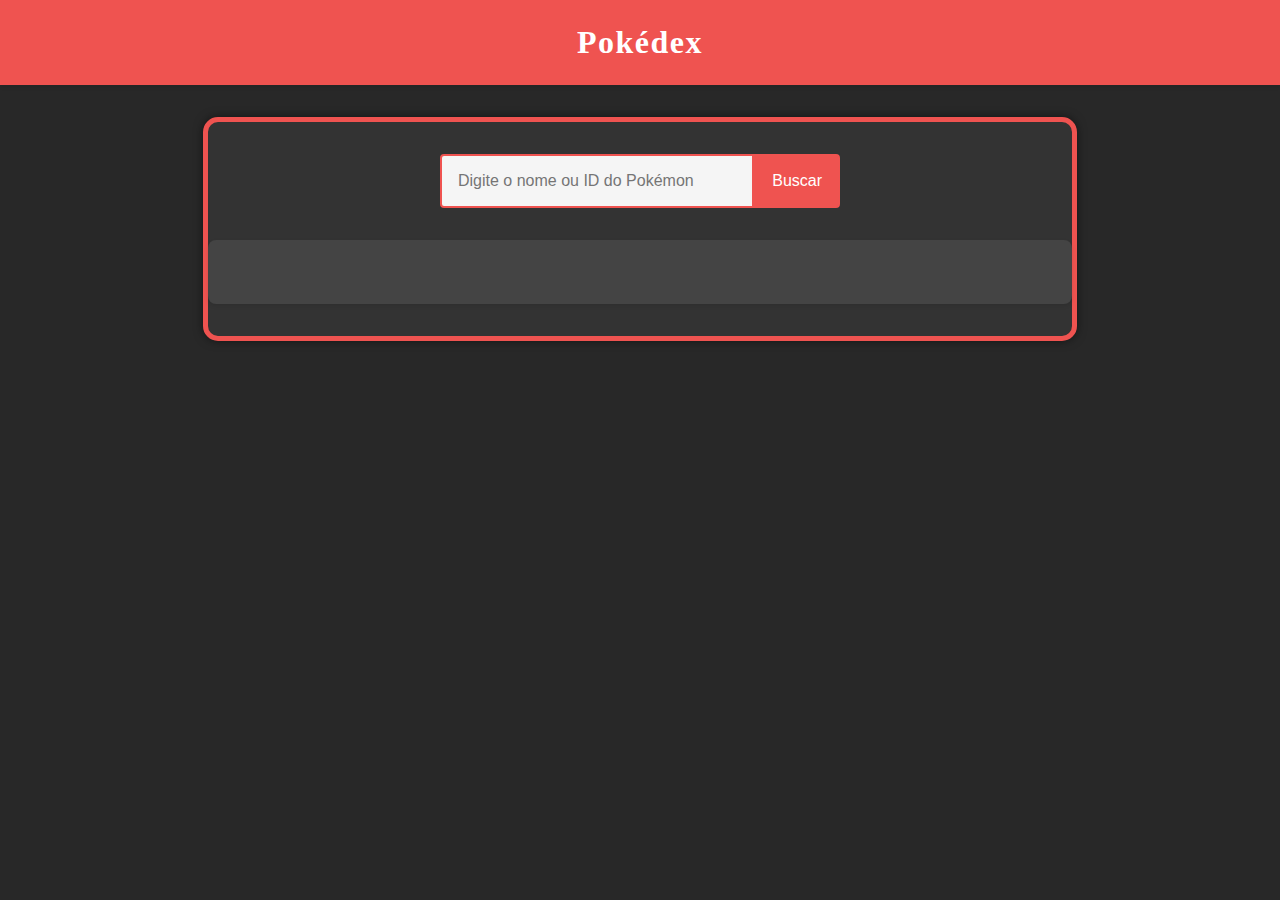
<file: Projeto-POKE-API/POKEDEX/POKEDEX - final/index.html>
<!DOCTYPE html>
<html lang="pt-Br">
<head>
    <meta charset="UTF-8">
    <meta name="viewport" content="width=device-width, initial-scale=1.0">
    <title>Pokédex</title>
    <link rel="stylesheet" href="style.css">
</head>
<body>
    <header>
        <h1>Pokédex</h1>
    </header>
    <main>
        <div id="busca-container">
            <input type="text" id="pokemon-busca" placeholder="Digite o nome ou ID do Pokémon">
            <button onclick="searchPokemon()">Buscar</button>
        </div>
        <div id="pokemon-container"></div>
    </main>
    <script src="script.js"></script>
</body>
</html>
</file>
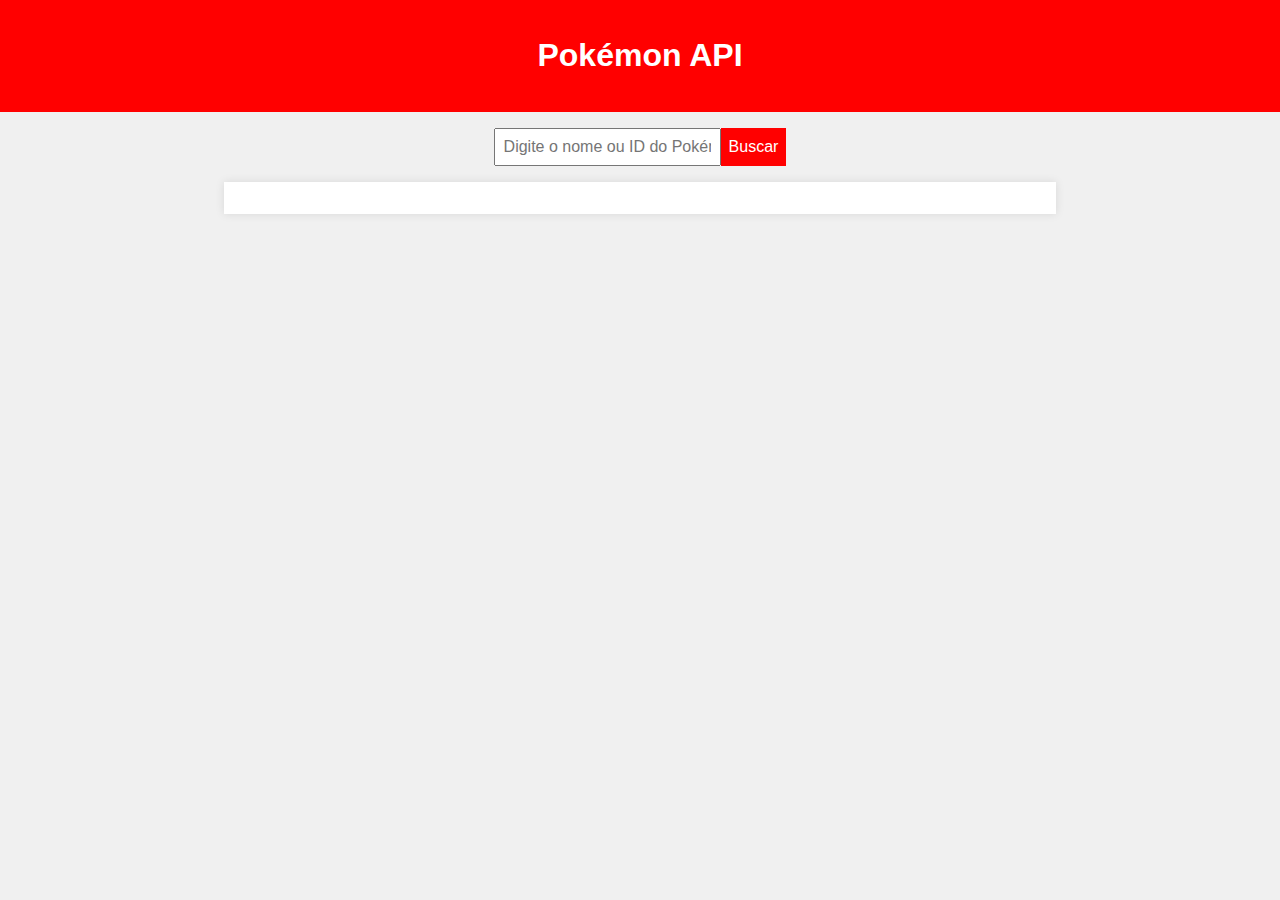
<file: Projeto-POKE-API/POKEDEX/Evolução do código/POKE API - base/index.html>
<!DOCTYPE html>
<html lang="pt-BR">
<head>
    <meta charset="UTF-8">
    <meta name="viewport" content="width=device-width, initial-scale=1.0">
    <title>Pokémon API</title>
    <link rel="stylesheet" href="style.css">
</head>
<body>
    <header>
        <h1>Pokémon API</h1>
    </header>
    <main>
        <div id="search-container">
            <input type="text" id="pokemon-search" placeholder="Digite o nome ou ID do Pokémon">
            <button onclick="searchPokemon()">Buscar</button>
        </div>
        <div id="pokemon-container"></div>
    </main>
    <script src="script.js"></script>
</body>
</html>
</file>
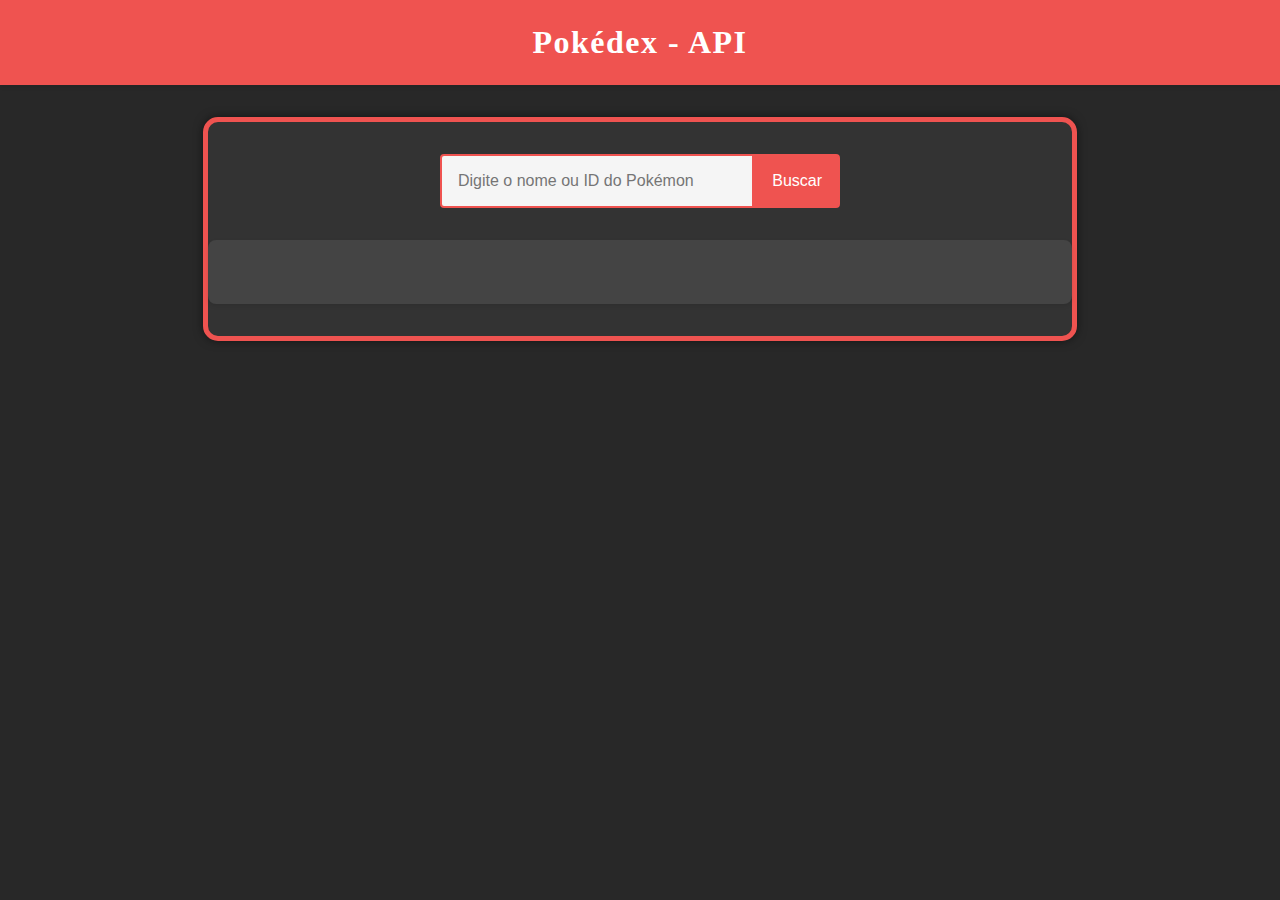
<file: Projeto-POKE-API/POKEDEX/Evolução do código/POKE API - style/index.html>
<!DOCTYPE html>
<html lang="Pt-BR">
<head>
    <meta charset="UTF-8">
    <meta name="viewport" content="width=device-width, initial-scale=1.0">
    <title>Pokédex API</title>
    <link rel="stylesheet" href="style.css">
</head>
<body>
    <header>
        <h1>Pokédex - API</h1>
    </header>
    <main>
        <div id="search-container">
            <input type="text" id="pokemon-search" placeholder="Digite o nome ou ID do Pokémon">
            <button onclick="searchPokemon()">Buscar</button>
        </div>
        <div id="pokemon-container"></div>
    </main>
    <script src="script.js"></script>
</body>
</html>
</file>
<file: Projeto-POKE-API/POKEDEX/POKEDEX - final/style.css>
body {
    font-family: 'Press Start 2P', cursive;
    margin: 0;
    padding: 0;
    display: flex;
    flex-direction: column;
    align-items: center;
    background-color: #282828;
    color: #fff;
    min-height: 100vh;
}

header {
    background-color: #ef5350;
    width: 100%;
    text-align: center;
    padding: 1.5rem 0;
    color: white;
    box-shadow: 0 2px 4px rgba(0, 0, 0, 0.1);
    margin-bottom: 2rem;
}

h1 {
    margin: 0;
    font-size: 2rem;
    letter-spacing: 1.5px;
}

main {
    display: flex;
    flex-direction: column;
    align-items: center;
    padding: 2rem;
    width: 100%;
    max-width: 800px;
    background-color: #333;
    border: 5px solid #ef5350;
    border-radius: 15px;
    box-shadow: 0 0 10px rgba(0, 0, 0, 0.5);
}

#busca-container {
    display: flex;
    margin-bottom: 2rem;
    width: 100%;
    max-width: 400px;
}

#pokemon-busca {
    padding: 1rem;
    font-size: 1rem;
    flex-grow: 1;
    border: 2px solid #ef5350;
    border-radius: 4px 0 0 4px;
    outline: none;
    background-color: #f5f5f5;
    color: #333;
}

button {
    padding: 1rem;
    font-size: 1rem;
    background-color: #ef5350;
    color: white;
    border: 2px solid #ef5350;
    border-radius: 0 4px 4px 0;
    cursor: pointer;
    transition: background-color 0.3s;
}

button:hover {
    background-color: #d32f2f;
}

#pokemon-container {
    display: flex;
    flex-direction: column;
    align-items: center;
    width: 100%;
    padding: 2rem;
    background-color: #444;
    box-shadow: 0 2px 4px rgba(0, 0, 0, 0.1);
    border-radius: 8px;
    transition: transform 0.3s, opacity 0.3s;
}

#pokemon-container h2 {
    margin: 0;
    font-size: 2rem;
    color: #ef5350;
    text-transform: capitalize;
}

#pokemon-container img {
    width: 150px;
    height: 150px;
    margin: 1rem 0;
    animation: bounce 1s ease infinite;
}

.pokemon-detalhes {
    display: flex;
    flex-direction: column;
    align-items: center;
}

.pokemon-detalhes p {
    margin: 0.5rem 0;
    font-size: 1.1rem;
}

.pokemon-tipo {
    padding: 0.2rem 0.5rem;
    border-radius: 4px;
    margin: 0.2rem;
    text-transform: capitalize;
    color: white;
}

.pokemon-status {
    display: flex;
    flex-wrap: wrap;
    justify-content: center;
}

.pokemon-status p {
    padding: 0.5rem;
    border-radius: 4px;
    margin: 0.2rem;
    box-shadow: 0 1px 3px rgba(0, 0, 0, 0.1);
}

/* Cores dos Tipos de Pokémon ======================================================================================================================================================*/
.pokemon-tipo.normal { background-color: #A8A77A; }
.pokemon-tipo.fire { background-color: #EE8130; }
.pokemon-tipo.water { background-color: #6390F0; }
.pokemon-tipo.electric { background-color: #F7D02C; }
.pokemon-tipo.grass { background-color: #7AC74C; }
.pokemon-tipo.ice { background-color: #96D9D6; }
.pokemon-tipo.fighting { background-color: #C22E28; }
.pokemon-tipo.poison { background-color: #A33EA1; }
.pokemon-tipo.ground { background-color: #E2BF65; }
.pokemon-tipo.flying { background-color: #A98FF3; }
.pokemon-tipo.psychic { background-color: #F95587; }
.pokemon-tipo.bug { background-color: #A6B91A; }
.pokemon-tipo.rock { background-color: #B6A136; }
.pokemon-tipo.ghost { background-color: #735797; }
.pokemon-tipo.dragon { background-color: #6F35FC; }
.pokemon-tipo.dark { background-color: #705746; }
.pokemon-tipo.steel { background-color: #B7B7CE; }
.pokemon-tipo.fairy { background-color: #D685AD; }

/* Animações =======================================================================================================================================================================*/
@keyframes bounce {
    0%, 100% {
        transform: translateY(0);
    }
    50% {
        transform: translateY(-10px);
    }
}

/* Responsividade ===================================================================================================================================================================*/
@media (max-width: 600px) {
    main {
        padding: 1rem;
        margin-top: 0;
    }
    
    #busca-container {
        flex-direction: column;
        align-items: stretch;
    }
    
    #pokemon-busca {
        margin-bottom: 0.5rem;
        border-radius: 4px;
    }
    
    button {
        border-radius: 4px;
    }
}
</file>
<file: Projeto-POKE-API/POKEDEX/Evolução do código/POKE API - base/style.css>
body {
    font-family: Arial, sans-serif;
    margin: 0;
    padding: 0;
    display: flex;
    flex-direction: column;
    align-items: center;
    background-color: #f0f0f0;
}

header {
    background-color: red;
    width: 100%;
    text-align: center;
    padding: 1rem 0;
    color: white;
}

main {
    display: flex;
    flex-direction: column;
    align-items: center;
    padding: 1rem;
    width: 100%;
    max-width: 800px;
}

#search-container {
    display: flex;
    margin-bottom: 1rem;
}

#pokemon-search {
    padding: 0.5rem;
    font-size: 1rem;
}

button {
    padding: 0.5rem;
    font-size: 1rem;
    background-color: red;
    color: white;
    border: none;
    cursor: pointer;
}

button:hover {
    background-color: #9c0202;
}

#pokemon-container {
    display: flex;
    flex-direction: column;
    align-items: center;
    width: 100%;
    background-color: white;
    padding: 1rem;
    box-shadow: 0 0 10px rgba(0, 0, 0, 0.1);
}
#pokemon-container h2 {
    margin: 0;
    font-size: 2rem;
    color: darkslategray;
}

#pokemon-container img {
    width: 150px;
    height: 150px;
    margin: 1rem 0;
    animation: bounce 1s ease infinite;
}

#pokemon-container p {
    margin: 0.5rem 0;
    font-size: 1.1rem;
}

/* Animações */
@keyframes bounce {
    0%, 100% {
        transform: translateY(0);
    }
    50% {
        transform: translateY(-10px);
    }
}

/* Responsividade */
@media (max-width: 600px) {
    main {
        padding: 0.5rem;
    }
    
    #search-container {
        flex-direction: column;
        align-items: stretch;
    }
    
    #pokemon-search {
        margin-bottom: 0.5rem;
    }
}
</file>
<file: Projeto-POKE-API/POKEDEX/Evolução do código/POKE API - style/style.css>
/* Estilos Globais */

body {
    font-family: 'Press Start 2P', cursive;
    margin: 0;
    padding: 0;
    display: flex;
    flex-direction: column;
    align-items: center;
    background-color: #282828;
    color: #fff;
    min-height: 100vh;
}

header {
    background-color: #ef5350;
    width: 100%;
    text-align: center;
    padding: 1.5rem 0;
    color: white;
    box-shadow: 0 2px 4px rgba(0, 0, 0, 0.1);
    margin-bottom: 2rem;
}

h1 {
    margin: 0;
    font-size: 2rem;
    letter-spacing: 1.5px;
}

main {
    display: flex;
    flex-direction: column;
    align-items: center;
    padding: 2rem;
    width: 100%;
    max-width: 800px;
    background-color: #333;
    border: 5px solid #ef5350;
    border-radius: 15px;
    box-shadow: 0 0 10px rgba(0, 0, 0, 0.5);
}

#search-container {
    display: flex;
    margin-bottom: 2rem;
    width: 100%;
    max-width: 400px;
}

#pokemon-search {
    padding: 1rem;
    font-size: 1rem;
    flex-grow: 1;
    border: 2px solid #ef5350;
    border-radius: 4px 0 0 4px;
    outline: none;
    background-color: #f5f5f5;
    color: #333;
}

button {
    padding: 1rem;
    font-size: 1rem;
    background-color: #ef5350;
    color: white;
    border: 2px solid #ef5350;
    border-radius: 0 4px 4px 0;
    cursor: pointer;
    transition: background-color 0.3s;
}

button:hover {
    background-color: #d32f2f;
}

#pokemon-container {
    display: flex;
    flex-direction: column;
    align-items: center;
    width: 100%;
    padding: 2rem;
    background-color: #444;
    box-shadow: 0 2px 4px rgba(0, 0, 0, 0.1);
    border-radius: 8px;
    transition: transform 0.3s, opacity 0.3s;
}

#pokemon-container h2 {
    margin: 0;
    font-size: 2rem;
    color: #ef5350;
    text-transform: capitalize;
}

#pokemon-container img {
    width: 150px;
    height: 150px;
    margin: 1rem 0;
    animation: bounce 1s ease infinite;
}

.pokemon-details {
    display: flex;
    flex-direction: column;
    align-items: center;
}

.pokemon-details p {
    margin: 0.5rem 0;
    font-size: 1.1rem;
}

.pokemon-type {
    padding: 0.2rem 0.5rem;
    border-radius: 4px;
    margin: 0.2rem;
    text-transform: capitalize;
    color: white;
}

.pokemon-stats {
    display: flex;
    flex-wrap: wrap;
    justify-content: center;
}

.pokemon-stats p {
    padding: 0.5rem;
    border-radius: 4px;
    margin: 0.2rem;
    box-shadow: 0 1px 3px rgba(0, 0, 0, 0.1);
}

/* Cores dos Tipos de Pokémon */
.pokemon-type.normal { background-color: #A8A77A; }
.pokemon-type.fire { background-color: #EE8130; }
.pokemon-type.water { background-color: #6390F0; }
.pokemon-type.electric { background-color: #F7D02C; }
.pokemon-type.grass { background-color: #7AC74C; }
.pokemon-type.ice { background-color: #96D9D6; }
.pokemon-type.fighting { background-color: #C22E28; }
.pokemon-type.poison { background-color: #A33EA1; }
.pokemon-type.ground { background-color: #E2BF65; }
.pokemon-type.flying { background-color: #A98FF3; }
.pokemon-type.psychic { background-color: #F95587; }
.pokemon-type.bug { background-color: #A6B91A; }
.pokemon-type.rock { background-color: #B6A136; }
.pokemon-type.ghost { background-color: #735797; }
.pokemon-type.dragon { background-color: #6F35FC; }
.pokemon-type.dark { background-color: #705746; }
.pokemon-type.steel { background-color: #B7B7CE; }
.pokemon-type.fairy { background-color: #D685AD; }

/* Animações */
@keyframes bounce {
    0%, 100% {
        transform: translateY(0);
    }
    50% {
        transform: translateY(-10px);
    }
}

/* Responsividade */
@media (max-width: 600px) {
    main {
        padding: 1rem;
        margin-top: 0;
    }
    
    #search-container {
        flex-direction: column;
        align-items: stretch;
    }
    
    #pokemon-search {
        margin-bottom: 0.5rem;
        border-radius: 4px;
    }
    
    button {
        border-radius: 4px;
    }
}
</file>
